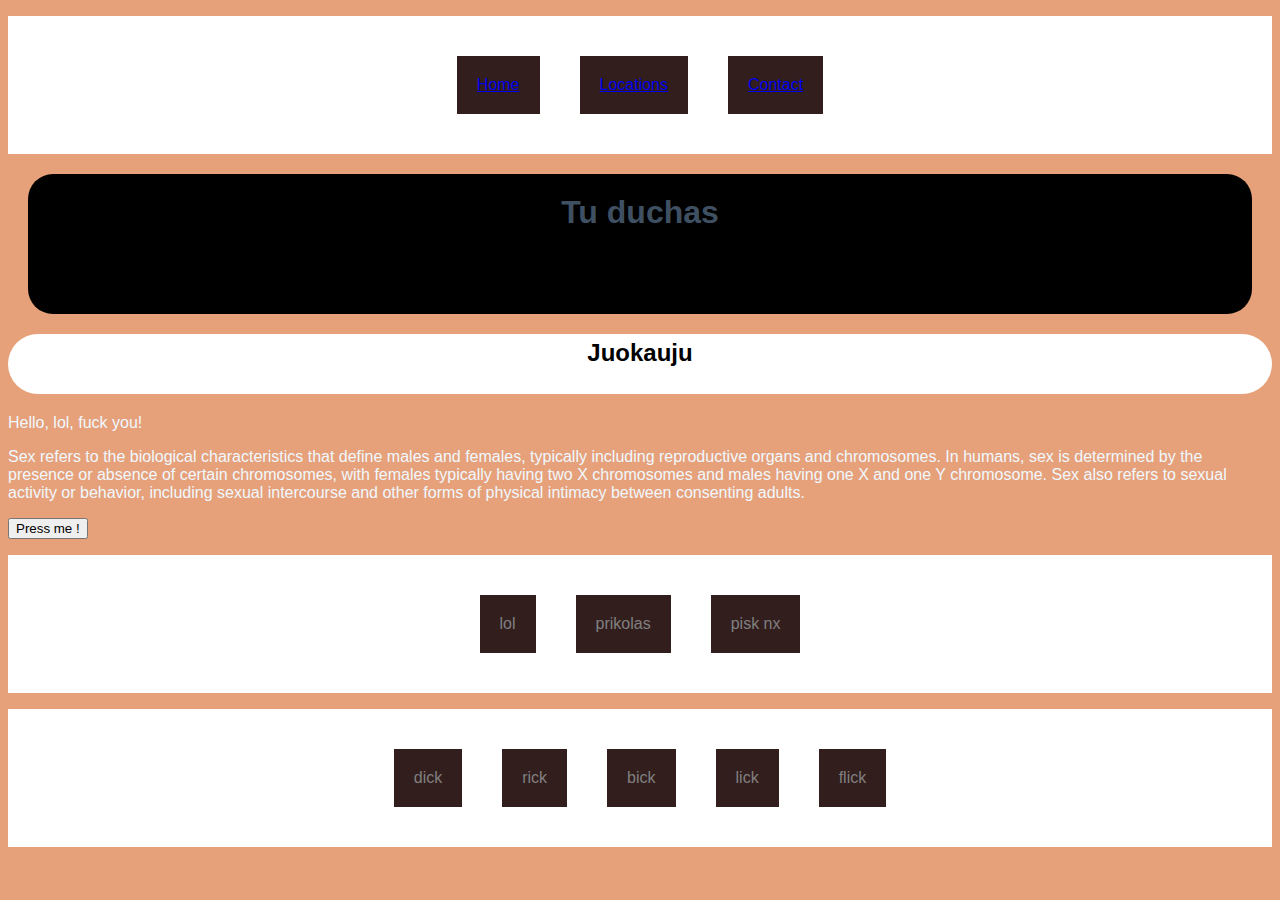
<file: index.html>
<!DOCTYPE html>
<html lang="en">
    <head>
        <meta charset="UTF-8">
        <meta http-equiv="X-UA-Compatible" content="IE=edge">
        <meta name="viewport" content="width=device-width, initial-scale=1.0">
        <title>Achujenas website'as</title>
        <link rel="stylesheet" href="styles.css">
    </head>
    <body>
        <nav>
            <ul>
                <li><a href="index.html">Home</a></li>
                <li><a href="locations.html">Locations</a></li>
                <li><a href="contact.html">Contact</a></li>
            </ul>
        </nav>
        <h1>Tu duchas</h1>
        <h2>Juokauju</h2>
            Hello, lol, fuck you!
        <p>Sex refers to the biological characteristics that define males and females, typically including reproductive organs and chromosomes. In humans, sex is determined by the presence or absence of certain chromosomes, with females typically having two X chromosomes and males having one X and one Y chromosome. Sex also refers to sexual activity or behavior, including sexual intercourse and other forms of physical intimacy between consenting adults.</p>
        <button>Press me !</button>
        <ul>
            <li>lol</li>
            <li>prikolas</li>
            <li>pisk nx</li>
        </ul>
        <section>
            <div>dick</div>
            <div>rick</div>
            <div>bick</div>
            <div>lick</div>
            <div>flick</div>
        </section>
    </body>
</html>
</file>
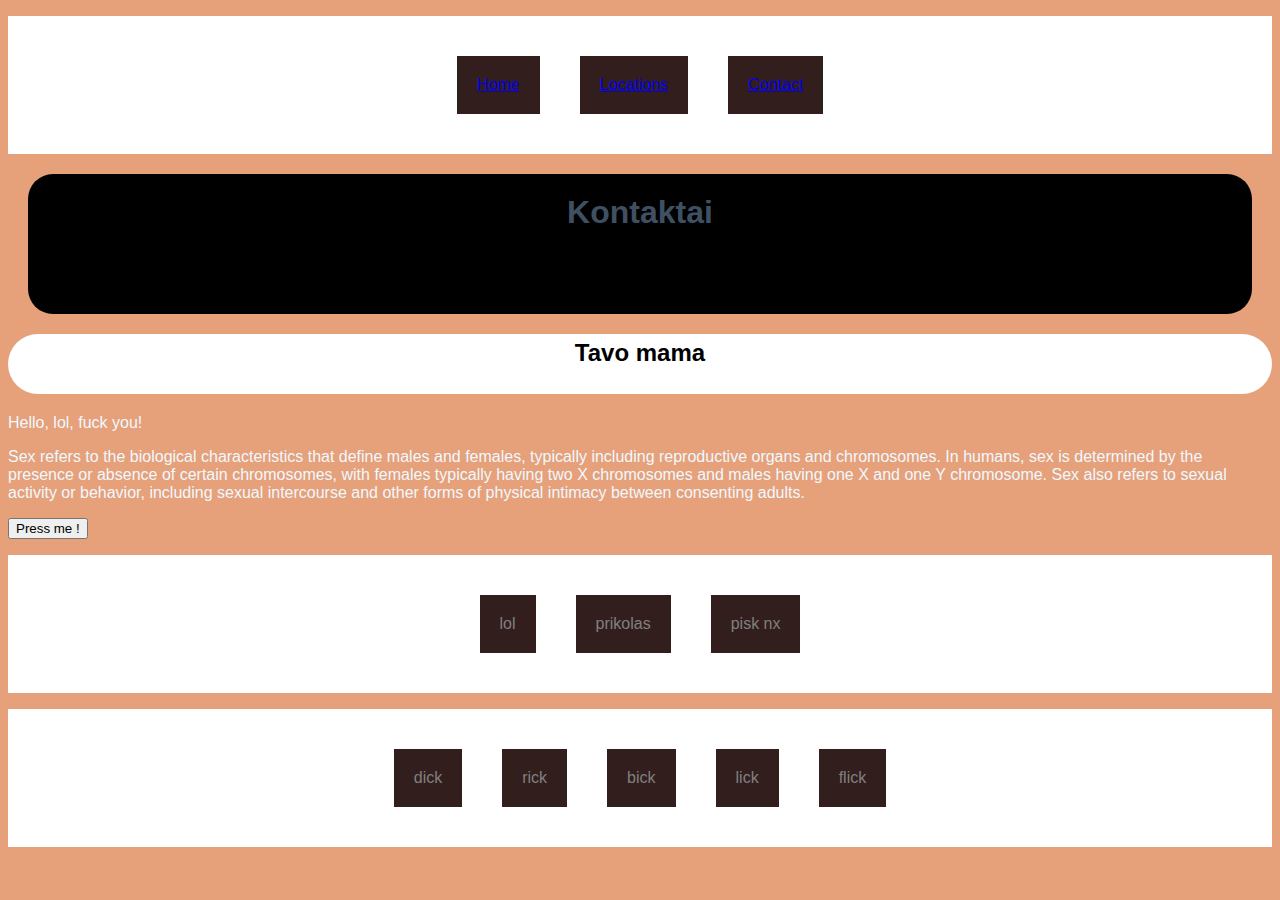
<file: contact.html>
<!DOCTYPE html>
<html lang="en">
    <head>
        <meta charset="UTF-8">
        <meta http-equiv="X-UA-Compatible" content="IE=edge">
        <meta name="viewport" content="width=device-width, initial-scale=1.0">
        <title>Achujenas website'as</title>
        <style>
            body {
                background: rgb(230, 161, 122);
                font-family: Verdana, Geneva, Tahoma, sans-serif;
                color: aliceblue;
            }
            ul {
                background: white;
                color: gray;
                padding: 20px;
                display: flex;
                justify-content: center;
            }
            li {
                background: rgb(51, 30, 30);
                display: inline-block;
                padding: 20px;
                margin: 20px;
                display: flex;
                justify-content: center;
            }
            h1 {
                background: black;
                border-radius: 25px;
                padding: 20px;
                width: 100x;
                height: 100px; 
                color: rgb(63, 80, 99);
                text-align: center;
                margin : 20px;
            }
            h2 {
                color: rgb(0, 0, 0);
                border-radius: 50px;
                padding: 5px;
                width: 50x;
                height: 50px; 
                background: rgb(255, 255, 255);
                text-align: center;
            }
            section{
                background: white;
                color: gray;
                padding: 20px;
                display: flex;
                justify-content: center;
            }
            div {
                background: rgb(51, 30, 30);
                display: inline-block;
                padding: 20px;
                margin: 20px;
                display: flex;
                justify-content: center;
            }
        </style>
    </head>
    <body>
        <nav>
            <ul>
                <li><a href="index.html">Home</a></li>
                <li><a href="locations.html">Locations</a></li>
                <li><a href="contact.html">Contact</a></li>
            </ul>
        </nav>
        <h1>Kontaktai</h1>
        <h2>Tavo mama</h2>
            Hello, lol, fuck you!
        <p>Sex refers to the biological characteristics that define males and females, typically including reproductive organs and chromosomes. In humans, sex is determined by the presence or absence of certain chromosomes, with females typically having two X chromosomes and males having one X and one Y chromosome. Sex also refers to sexual activity or behavior, including sexual intercourse and other forms of physical intimacy between consenting adults.</p>
        <button>Press me !</button>
        <ul>
            <li>lol</li>
            <li>prikolas</li>
            <li>pisk nx</li>
        </ul>
        <section>
            <div>dick</div>
            <div>rick</div>
            <div>bick</div>
            <div>lick</div>
            <div>flick</div>
        </section>
    </body>
</html>
</file>
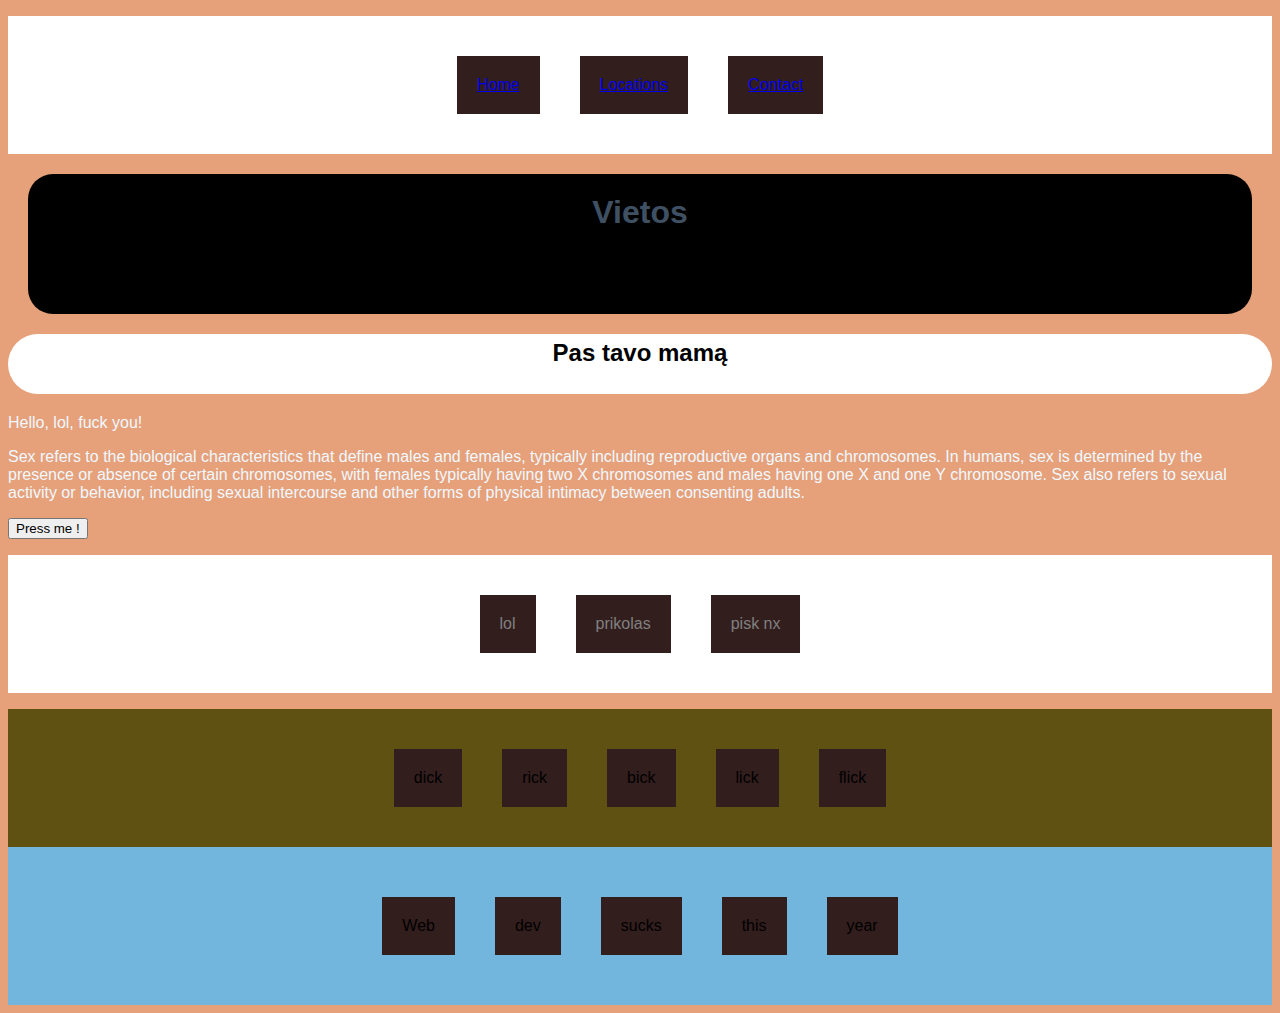
<file: locations.html>
<!DOCTYPE html>
<html lang="en">
    <head>
        <meta charset="UTF-8">
        <meta http-equiv="X-UA-Compatible" content="IE=edge">
        <meta name="viewport" content="width=device-width, initial-scale=1.0">
        <title>Achujenas website'as</title>
        <style>
            body {
                background: rgb(230, 161, 122);
                font-family: Verdana, Geneva, Tahoma, sans-serif;
                color: aliceblue;
            }
            ul {
                background: white;
                color: gray;
                padding: 20px;
                display: flex;
                justify-content: center;
            }
            li {
                background: rgb(51, 30, 30);
                display: inline-block;
                padding: 20px;
                margin: 20px;
                display: flex;
                justify-content: center;
            }
            h1 {
                background: black;
                border-radius: 25px;
                padding: 20px;
                width: 100x;
                height: 100px; 
                color: rgb(63, 80, 99);
                text-align: center;
                margin : 20px;
            }
            h2 {
                color: rgb(0, 0, 0);
                border-radius: 50px;
                padding: 5px;
                width: 50x;
                height: 50px; 
                background: rgb(255, 255, 255);
                text-align: center;
            }
            section{
                background: white;
                color: gray;
                padding: 20px;
                display: flex;
                justify-content: center;
            }
            div {
                background: rgb(51, 30, 30);
                display: inline-block;
                padding: 20px;
                margin: 20px;
                display: flex;
                justify-content: center;
            }
            section.feature-box.click{
                background: rgb(115, 182, 221);
                color: rgb(0, 0, 0);
                padding: 30px;
                display: flex;
                justify-content: center;
            }
            section.feature-box.snick{
                background: rgb(95, 81, 18);
                color: rgb(0, 0, 0);
                padding: 20px;
                display: flex;
                justify-content: center;
            }
        </style>
        <script src="script.js"></script>
    </head>
    <body>
        <nav>
            <ul>
                <li><a href="index.html">Home</a></li>
                <li><a href="locations.html">Locations</a></li>
                <li><a href="contact.html">Contact</a></li>
            </ul>
        </nav>
        <h1 i="Locations_ID">Vietos</h1>
        <h2 id ="YourMOM">Pas tavo mamą</h2>
            Hello, lol, fuck you!
        <p>Sex refers to the biological characteristics that define males and females, typically including reproductive organs and chromosomes. In humans, sex is determined by the presence or absence of certain chromosomes, with females typically having two X chromosomes and males having one X and one Y chromosome. Sex also refers to sexual activity or behavior, including sexual intercourse and other forms of physical intimacy between consenting adults.</p>
        <button onclick="revealMessage()">Press me !</button>
        <div  id="hiddenMessage" style="display:none">
            <p id="ip_address">192.168.123.12 :-)</p>
            <p id="countDownText">60</p>
        </div>
        <ul id="nikolas">
            <li>lol</li>
            <li>prikolas</li>
            <li>pisk nx</li>
        </ul>
        <section class="feature-box snick">
            <div id="DICKIS">dick</div>
            <div>rick</div>
            <div>bick</div>
            <div>lick</div>
            <div>flick</div>
        </section>
        <section class="feature-box click">
            <div>Web</div>
            <div>dev</div>
            <div>sucks</div>
            <div>this</div>
            <div>year</div>
        </section>
    </body>
</html>
</file>
<file: styles.css>
body {
    background: rgb(230, 161, 122);
    font-family: Verdana, Geneva, Tahoma, sans-serif;
    color: aliceblue;
}
ul {
    background: white;
    color: gray;
    padding: 20px;
    display: flex;
    justify-content: center;
}
li {
    background: rgb(51, 30, 30);
    display: inline-block;
    padding: 20px;
    margin: 20px;
    display: flex;
    justify-content: center;
}
h1 {
    background: black;
    border-radius: 25px;
    padding: 20px;
    width: 100x;
    height: 100px; 
    color: rgb(63, 80, 99);
    text-align: center;
    margin : 20px;
}
h2 {
    color: rgb(0, 0, 0);
    border-radius: 50px;
    padding: 5px;
    width: 50x;
    height: 50px; 
    background: rgb(255, 255, 255);
    text-align: center;
}
section{
    background: white;
    color: gray;
    padding: 20px;
    display: flex;
    justify-content: center;
}
div {
    background: rgb(51, 30, 30);
    display: inline-block;
    padding: 20px;
    margin: 20px;
    display: flex;
    justify-content: center;
}
</file>
